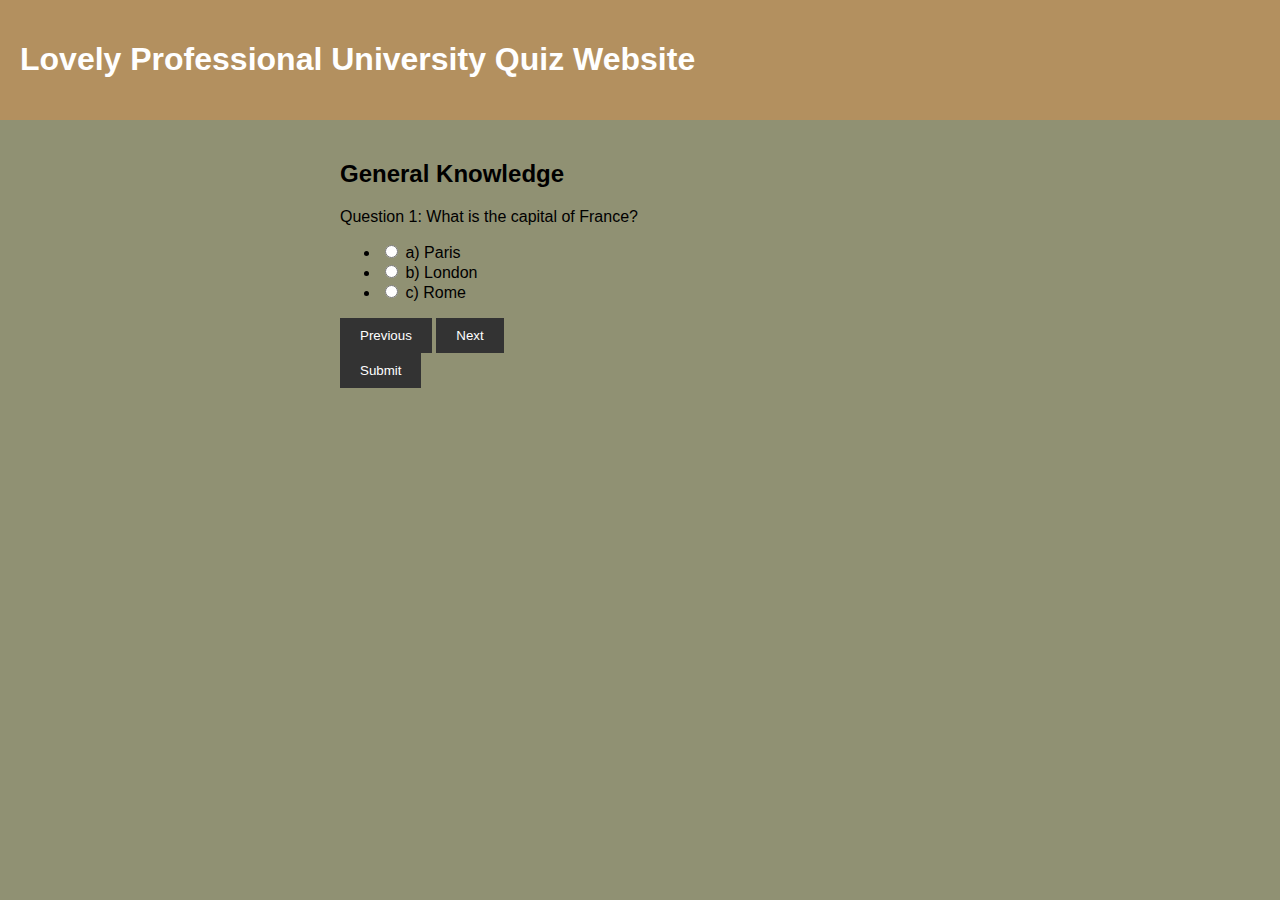
<file: H/WebDev/CA-1/index.html>
<!DOCTYPE html>
<html lang="en">
<head>
  <meta charset="UTF-8">
  <meta name="viewport" content="width=device-width, initial-scale=1.0">
  <title>Quiz Website</title>
  <link rel="stylesheet" href="style.css">
</head>
<body>
  <header>
    <h1>Lovely Professional University Quiz Website</h1>
  </header>
  <main>
    <section class="quiz">
      <h2>General Knowledge</h2>
      
      <!-- Question 1 -->
      <div class="question active" id="question1">
        <p>Question 1: What is the capital of France?</p>
        <ul>
          <li><input type="radio" name="question1" value="a"> a) Paris</li>
          <li><input type="radio" name="question1" value="b"> b) London</li>
          <li><input type="radio" name="question1" value="c"> c) Rome</li>
        </ul>
      </div>

      <!-- Question 2 -->
      <div class="question" id="question2">
        <p>Question 2: What is the capital of India?</p>
        <ul>
          <li><input type="radio" name="question2" value="a"> a) New Delhi</li>
          <li><input type="radio" name="question2" value="b"> b) Kolkata</li>
          <li><input type="radio" name="question2" value="c"> c) Mumbai</li>
        </ul>
      </div>

      <!-- Question 3 -->
      <div class="question" id="question3">
        <p>Question 3: Who is the Prime Minister of India?</p>
        <ul>
          <li><input type="radio" name="question3" value="a"> a) Narendra Modi</li>
          <li><input type="radio" name="question3" value="b"> b) Rajiv Gandhi</li>
          <li><input type="radio" name="question3" value="c"> c) Amit Shah</li>
        </ul>
      </div>

      <!-- Additional questions continue similarly... -->

      <!-- Navigation Buttons -->
      <div class="navigation">
        <button id="prevButton" onclick="navigateQuestion(-1)" disabled>Previous</button>
        <button id="nextButton" onclick="navigateQuestion(1)">Next</button>
      </div>

      <button onclick="submitQuiz()">Submit</button>
    </section>

    <!-- Result Section -->
    <section id="result" style="display: none;">
      <h2>Quiz Result</h2>
      <p id="score"></p>
    </section>
  </main>
 
  <script src="script.js"></script>
</body>
</html>
</file>
<file: H/WebDev/CA-1/style.css>
/* Base Styles */
body {
    font-family: Arial, sans-serif;
    margin: 0;
    padding: 0;
    background: rgb(144, 145, 115);
  }
  
  header {
    background-color: rgb(179, 144, 95);
    color: #fff;
    padding: 20px;
  }
  
  footer {
    background-color: #333;
    color: #fff;
    padding: 20px;
  }
  
  main {
    padding: 20px;
  }
  
  .quiz {
    max-width: 600px;
    margin: 0 auto;
  }
  
  .question {
    display: none; /* Hide all questions initially */
  }
  
  .question.active {
    display: block; /* Show only the active question */
  }
  
  button {
    background-color: #333;
    color: #fff;
    padding: 10px 20px;
    border: none;
    cursor: pointer;
  }
  
  /* Responsive styles */
  @media screen and (max-width: 768px) {
    .quiz {
      max-width: 400px;
    }
  }
  
  @media screen and (max-width: 480px) {
    .quiz {
      max-width: 300px;
    }
  }
</file>
